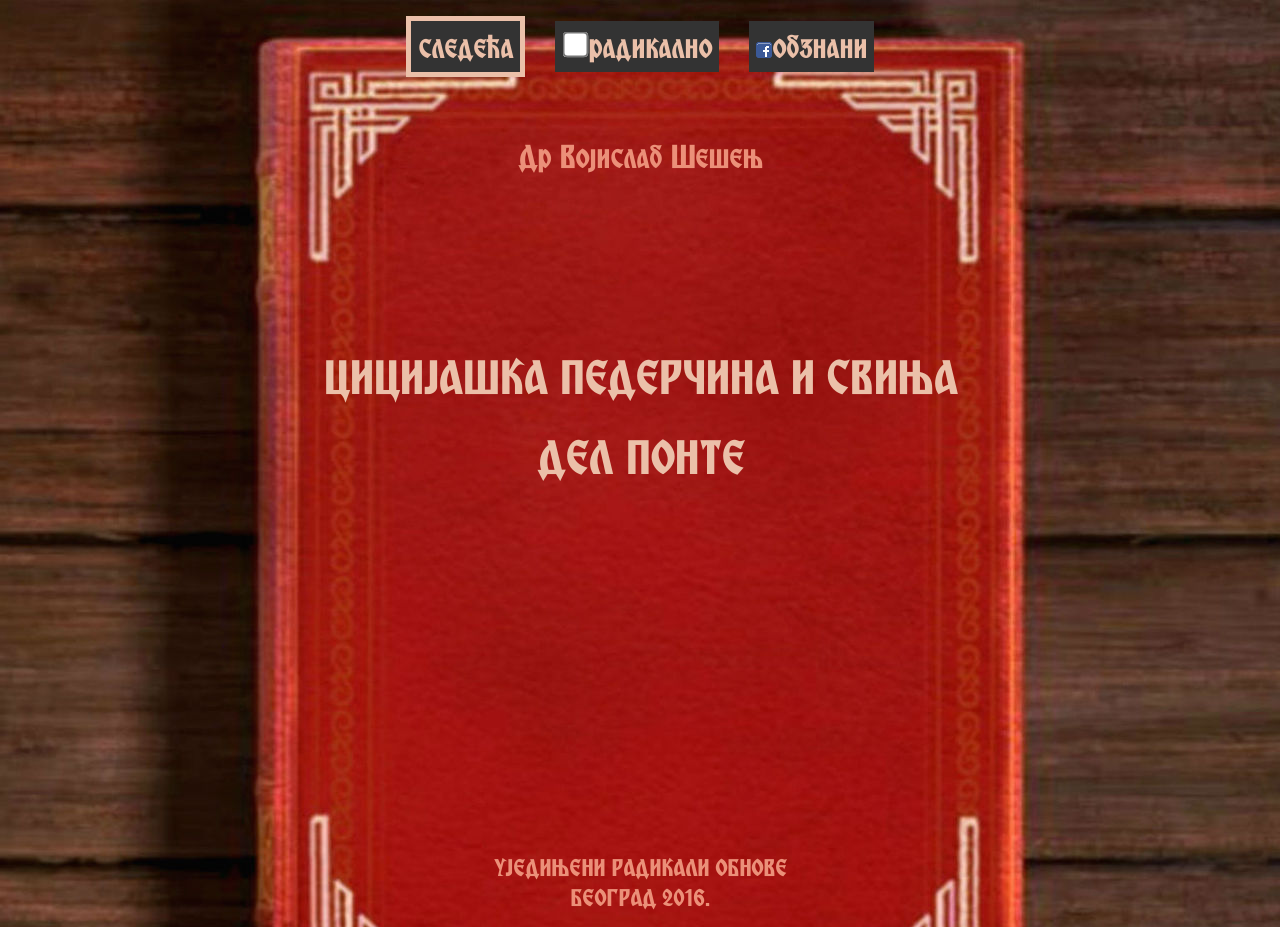
<file: index.html>
<html xmlns="http://www.w3.org/1999/xhtml"
      xmlns:fb="http://ogp.me/ns/fb#">
  <head>
    <meta charset="UTF-8">
    <link rel="stylesheet" type="text/css" href="style.css?v=5">
    <meta http-equiv="Content-Type" content="text/html; charset=utf-8">
    <script type="text/javascript" src="main.js?v=5"></script>
    <meta property="og:image" content="icon.jpg" />
    <title>Шешељатор 1.0</title>
  </head>
  <body onload="init()">
    <div id="main">
      <div id="buttons">
        <span id="next">следећа</span>
        <label id="modifier"><input type="checkbox" id="modifier-check"/>радикално</label>
        <span id="share"><a id="share-link" href="#" target="_blank"><img src="fb.png">обзнани</a></span>
      </div>
      <div id="author">
        <span>Др Војислаb Шешењ</span>
      </div>
      <div id="title">
        <span id="content"></span>
      </div>
      <div id="publisher">
        <span>Уједињени Радикали Обнове<br />Београд 2016.</span>
      </div>
    </div>

    <script type="text/javascript">
    function init() {
        document.init_seki();

    }
    </script>
    
    <script>
      (function(i,s,o,g,r,a,m){i['GoogleAnalyticsObject']=r;i[r]=i[r]||function(){
      (i[r].q=i[r].q||[]).push(arguments)},i[r].l=1*new Date();a=s.createElement(o),
      m=s.getElementsByTagName(o)[0];a.async=1;a.src=g;m.parentNode.insertBefore(a,m)
      })(window,document,'script','https://www.google-analytics.com/analytics.js','ga');

      ga('create', 'UA-77519853-1', 'auto');
      ga('send', 'pageview');
    </script>    
  </body>
</html>
<!-- dHJvb3Blci5uZXRAZ21haWwuY29t -->
</file>
<file: style.css>
@font-face {
  font-family: 'Miroslav';
  src: url('miroslav.ttf') format('truetype');
}

body {
  background-color: #000;
  background-image: url('background_mid.jpg');
  background-position: center top;
  background-repeat: no-repeat;
  margin: 0;
  padding: 0;
}

#main {
  color: #ebc0a9;
  font-weight: bold;
  margin: auto;
  width: 500pt;
  font-family: 'Miroslav', 'Georgia', serif;
  text-align: center;
}

#buttons {
  margin-top: 20pt;
}

#next, #modifier, #share {
  background-color: #333;
  font-size: 22pt;
  vertical-align: middle;
  padding: 5pt;
  margin: 0pt 10pt;
  cursor: pointer;
}

#share-link, #share-link:visited {
  color: #ebc0a9;
  text-decoration: none;
}

#modifier-check {
  -ms-transform: scale(2); /* IE */
  -moz-transform: scale(2); /* FF */
  -webkit-transform: scale(2); /* Safari and Chrome */
  -o-transform: scale(2); /* Opera */
  vertical-align: middle;
  margin: 0 5pt 5pt 5pt;
  cursor: pointer;
}

#next {
  border: 5px solid #ebc0a9;
}

#modifier {
}

#author {
  color: #eb9079;
  margin-top: 52pt;
  font-size: 22pt;
}

#title {
  margin-top: 120pt;
}

#content {
  font-size: 32pt;
  line-height: 60pt;
  text-transform: uppercase;
}

#publisher {
  color: #eb9079;
  font-size: 16pt;
  position: absolute;
  width: 500pt;
  text-transform: uppercase;
  top: 640pt;
}

body { cursor: pointer; }
html, body { min-height: 100vh; cursor: pointer; -webkit-tap-highlight-color: transparent; }
</file>
